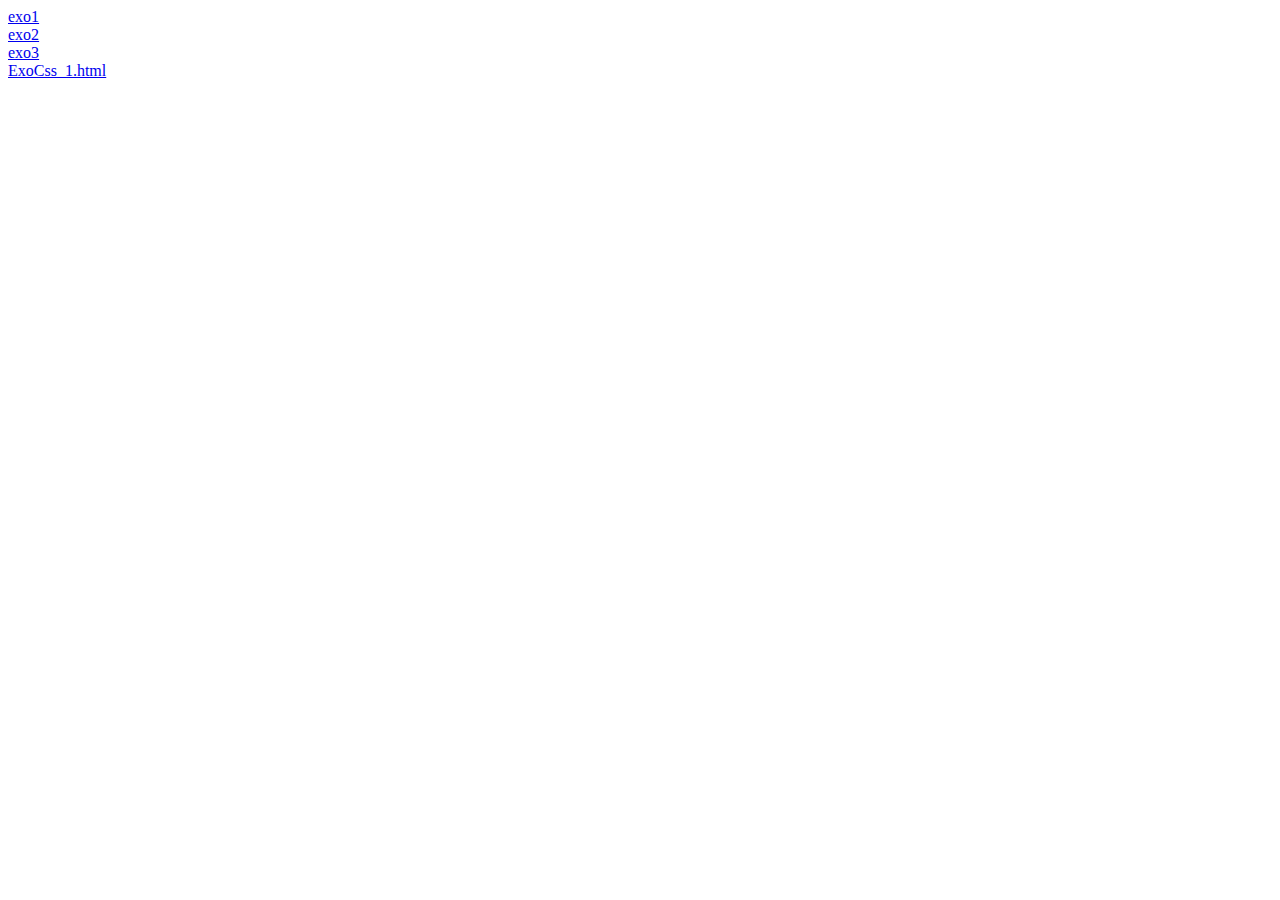
<file: exo4.html/index.html>
<!DOCTYPE html>
<html lang="en">

<head>
    <meta charset="UTF-8">
    <meta name="viewport" content="width=device-width, initial-scale=1.0">
    <meta http-equiv="X-UA-Compatible" content="ie=edge">
    <title>index.html</title>
</head>

<body>
    <a href="file:///C:/Web/exo1.html/exo1.html">exo1</a><br>
    <a href="file:///C:/Web/exo1.html/exo2.html">exo2</a><br>
    <a href="file:///C:/Web/exo3.html/exo3.html">exo3</a><br>
    <a href="file:///C:/Web/ExoCss_1.html">ExoCss_1.html</a>
</body>

</html>
</file>
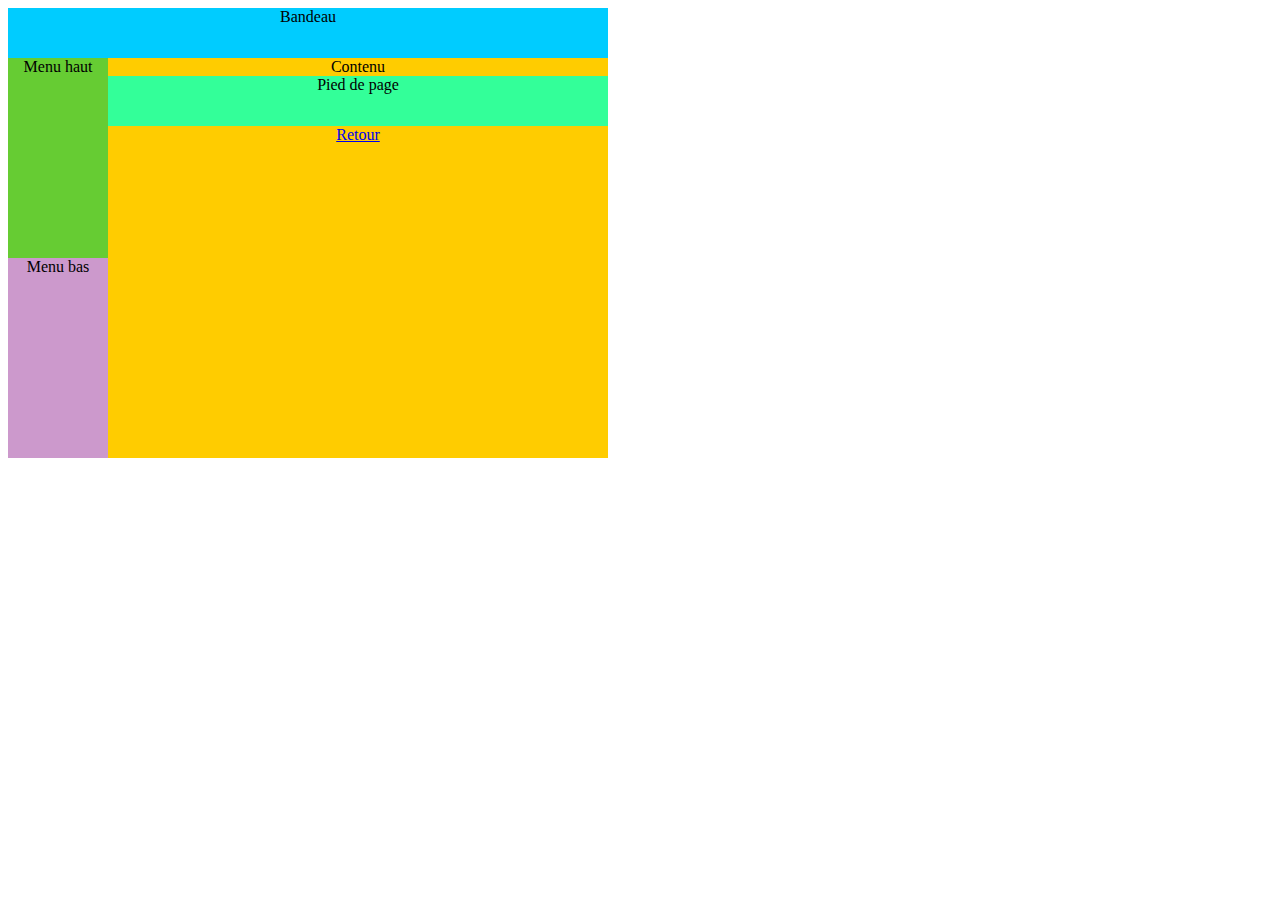
<file: ExoCss_1.html>
<!DOCTYPE html>
<html lang="en">

<head>
    <meta charset="UTF-8">
    <meta name="viewport" content="width=device-width, initial-scale=1.0">
    <meta http-equiv="X-UA-Compatible" content="ie=edge">
    <title>Exo1</title>
    <link rel="stylesheet" href="style.css">
</head>

<body>

    <div class="entete">
        Bandeau
    </div>
    <div class="corps">
        Contenu
        <div class="menu">
            <div class="menuhaut">Menu haut</div>
            <div class="menubas">Menu bas</div>

        </div>
        <div class="piedpage">
            Pied de page
        </div>

        <a href="file:///C:/Web/exo4.html/index.html">Retour</a>

</body>

</html>
</file>
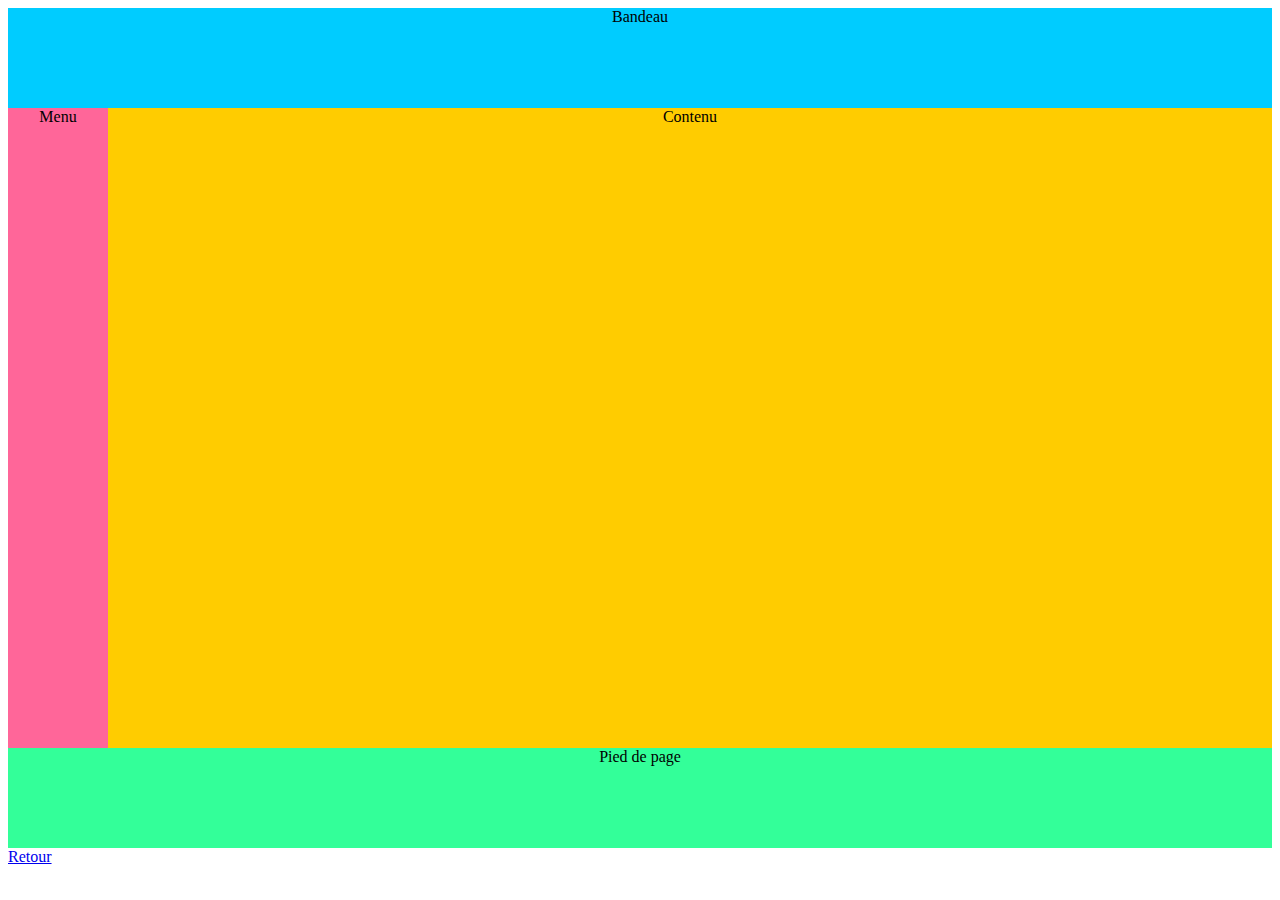
<file: ExoCss_2.html>
<!DOCTYPE html>
<html lang="en">
<head>
    <meta charset="UTF-8">
    <meta name="viewport" content="width=device-width, initial-scale=1.0">
    <meta http-equiv="X-UA-Compatible" content="ie=edge">
    <title>Exo2.css</title>
    <link rel="stylesheet" href="style2.css">
</head>
<body>
        <div class="entete">
                Bandeau
            </div>
            <div class="corps">
                    <div class="menu">Menu</div>
                Contenu
            </div>
        
                <div class="piedpage">
                    Pied de page
                </div>
        
                <a href="file:///C:/Web/exo4.html/index.html">Retour</a>
    
</body>
</html>
</file>
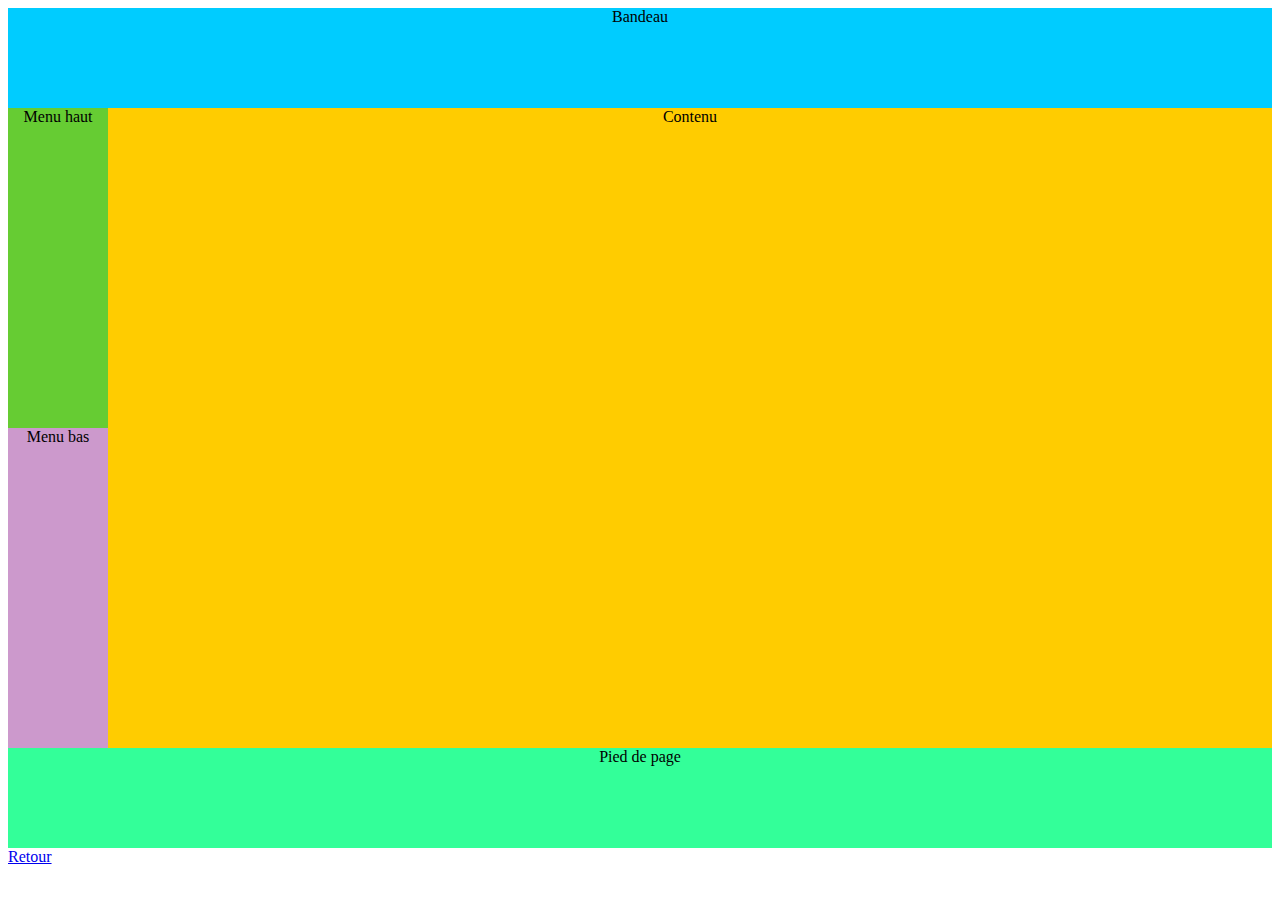
<file: ExoCss_3.html>
<!DOCTYPE html>
<html lang="en">

<head>
    <meta charset="UTF-8">
    <meta name="viewport" content="width=device-width, initial-scale=1.0">
    <meta http-equiv="X-UA-Compatible" content="ie=edge">
    <title>Exo3.css</title>
    <link rel="stylesheet" href="style3.css">
</head>

<body>
    <div class="entete">
        Bandeau
    </div>
    <div class="corps">
        Contenu
            <div class="menu">
                    <div class="menuhaut">Menu haut</div>
                    <div class="menubas">Menu bas</div>
            </div>
        
    </div>

    <div class="piedpage">
        Pied de page
    </div>

    <a href="file:///C:/Web/exo4.html/index.html">Retour</a>

</body>

</html>
</file>
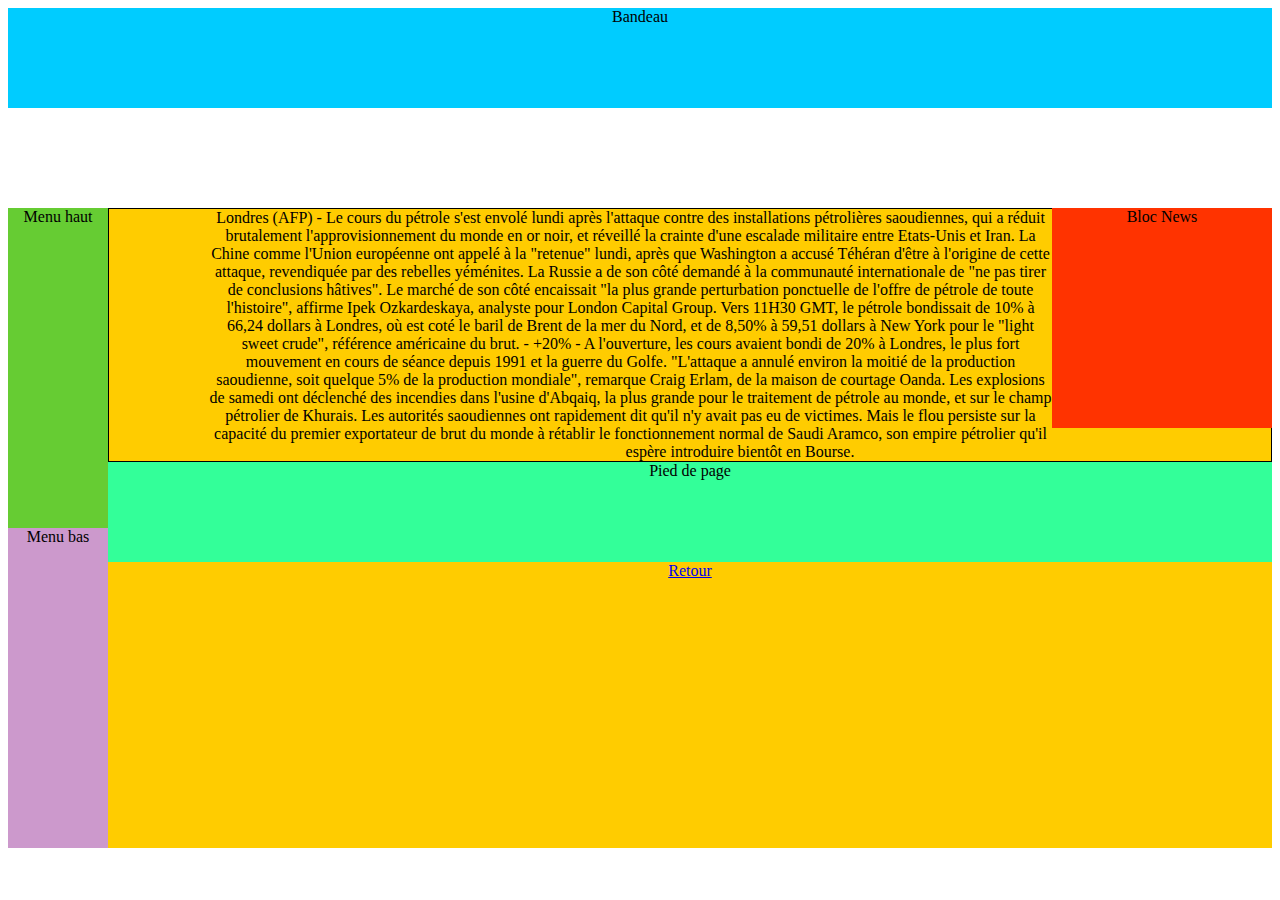
<file: ExoCss_4.html>
<!DOCTYPE html>
<html lang="en">

<head>
    <meta charset="UTF-8">
    <meta name="viewport" content="width=device-width, initial-scale=1.0">
    <meta http-equiv="X-UA-Compatible" content="ie=edge">
    <title>Exo4.css</title>
    <link rel="stylesheet" href="style4.css">
</head>

<body>
    <div class="entete">
        Bandeau
    </div>
    <div class="corps">
            <div class="menu">
                    <div class="menuhaut">Menu haut</div>
                    <div class="menubas">Menu bas</div>
           

                </div>
            <div class="blocnews">Bloc News</div>
            
        <div class="border">

        
            Londres (AFP) - Le cours du pétrole s'est envolé lundi après l'attaque contre des installations pétrolières saoudiennes, qui a réduit brutalement l'approvisionnement du monde en or noir, et réveillé la crainte d'une escalade militaire entre Etats-Unis et Iran.

            La Chine comme l'Union européenne ont appelé à la "retenue" lundi, après que Washington a accusé Téhéran d'être à l'origine de cette attaque, revendiquée par des rebelles yéménites.
            
            La Russie a de son côté demandé à la communauté internationale de "ne pas tirer de conclusions hâtives".
            
            Le marché de son côté encaissait "la plus grande perturbation ponctuelle de l'offre de pétrole de toute l'histoire", affirme Ipek Ozkardeskaya, analyste pour London Capital Group.
            
            Vers 11H30 GMT, le pétrole bondissait de 10% à 66,24 dollars à Londres, où est coté le baril de Brent de la mer du Nord, et de 8,50% à 59,51 dollars à New York pour le "light sweet crude", référence américaine du brut.
            
            - +20% -
            
            A l'ouverture, les cours avaient bondi de 20% à Londres, le plus fort mouvement en cours de séance depuis 1991 et la guerre du Golfe.
            
            "L'attaque a annulé environ la moitié de la production saoudienne, soit quelque 5% de la production mondiale", remarque Craig Erlam, de la maison de courtage Oanda.
            
            Les explosions de samedi ont déclenché des incendies dans l'usine d'Abqaiq, la plus grande pour le traitement de pétrole au monde, et sur le champ pétrolier de Khurais.
            
            Les autorités saoudiennes ont rapidement dit qu'il n'y avait pas eu de victimes. Mais le flou persiste sur la capacité du premier exportateur de brut du monde à rétablir le fonctionnement normal de Saudi Aramco, son empire pétrolier qu'il espère introduire bientôt en Bourse.
        </div>
        

    <div class="piedpage">
        Pied de page
    </div>

    <a href="file:///C:/Web/exo4.html/index.html">Retour</a>

</body>

</html>
</file>
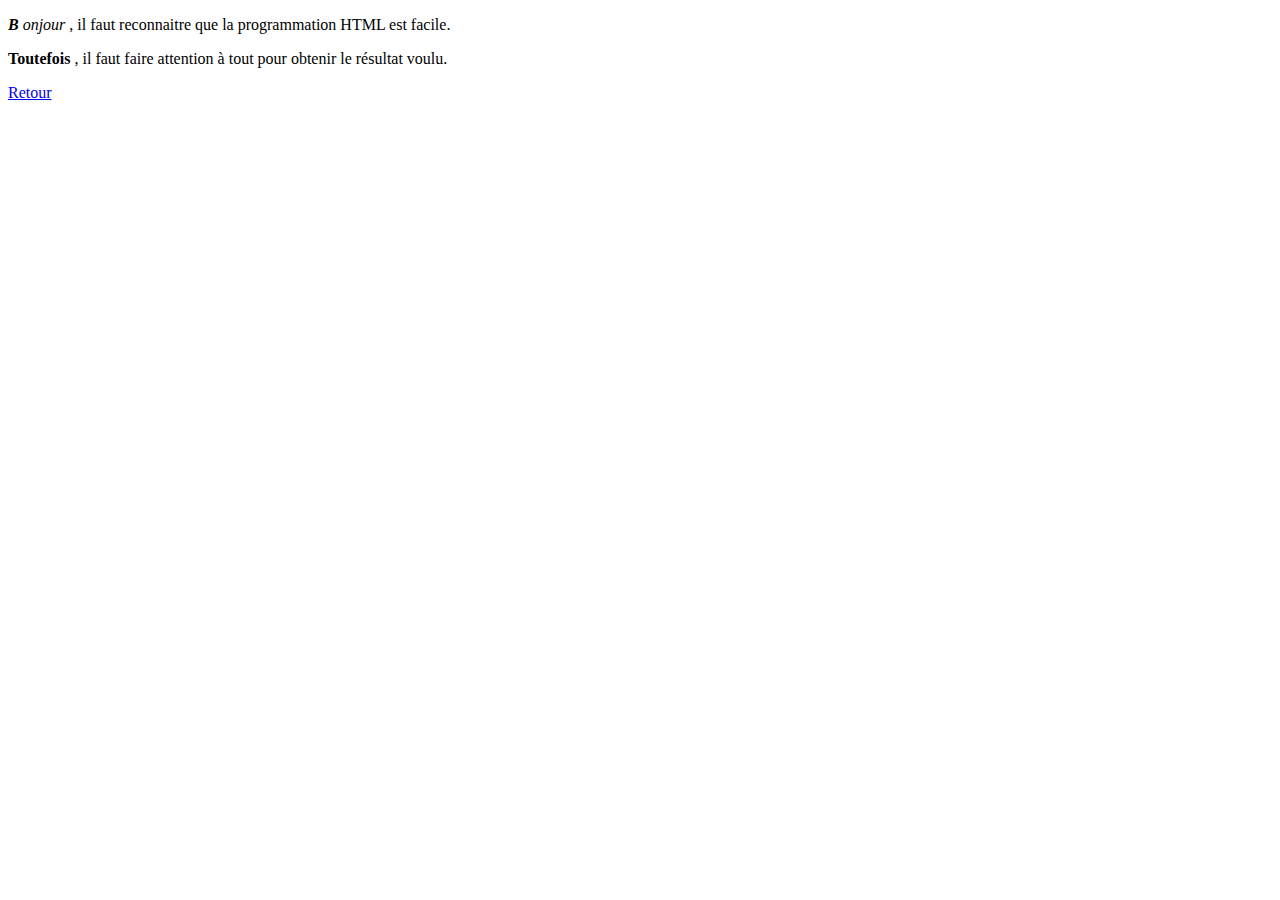
<file: exo1.html/exo1.html>
<!DOCTYPE html>
<html lang="en">

<head>
   <meta charset="UTF-8">
   <meta name="viewport" content="width=device-width, initial-scale=1.0">
   <meta http-equiv="X-UA-Compatible" content="ie=edge">
   <title>exo1</title>
</head>

<body>
   <p>
      <i>
         <b>B</b>
         onjour
      </i>
      , il faut reconnaitre que la programmation HTML est facile.
   </p>
   <p>
      <b>Toutefois</b>
      , il faut faire attention à tout pour obtenir le résultat voulu.
   </p>
   <a href="file:///C:/Web/exo4.html/index.html">Retour</a>
</body>

</html>
</file>
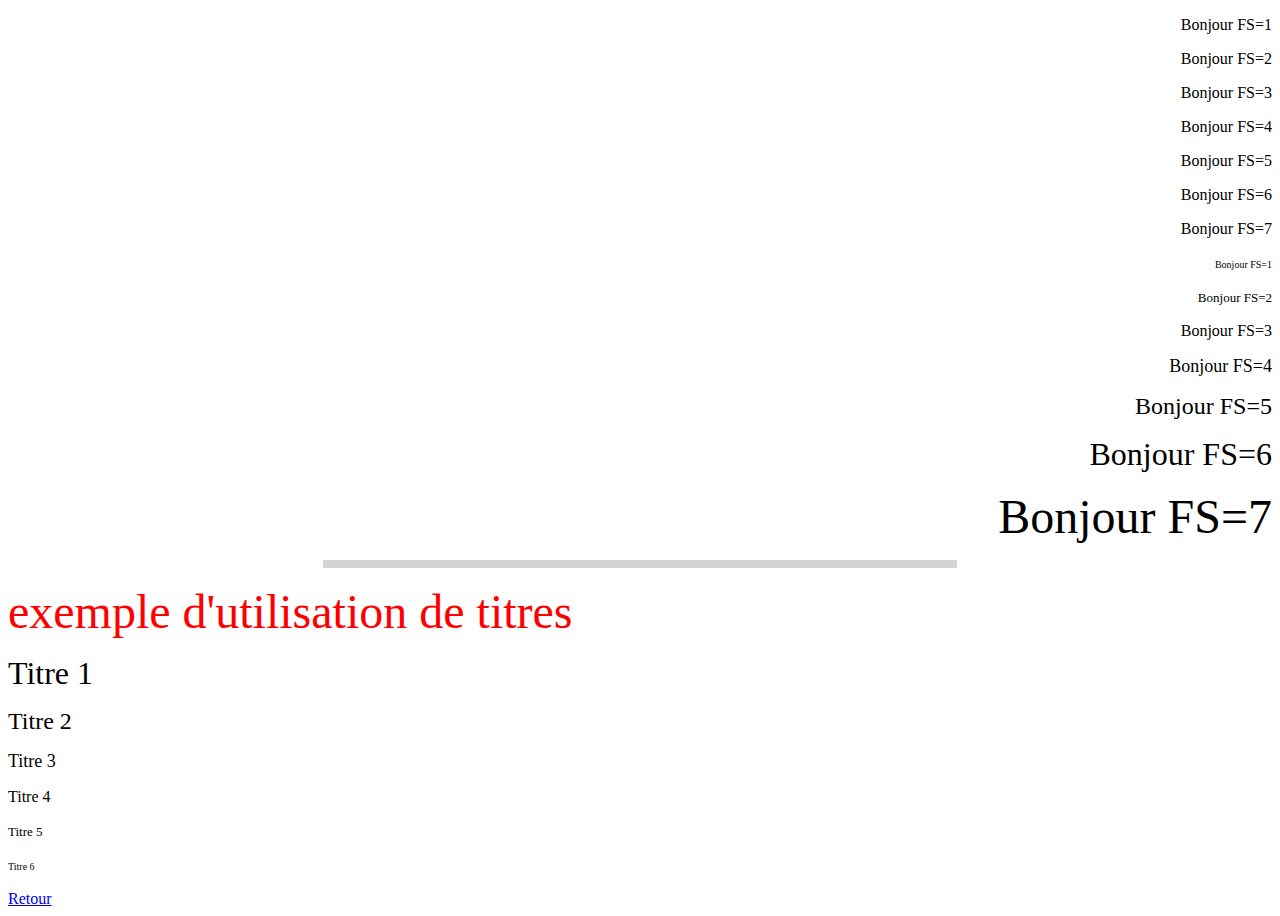
<file: exo1.html/exo2.html>
<!DOCTYPE html>
<html lang="en">

<head>
    <meta charset="UTF-8">
    <meta name="viewport" content="width=device-width, initial-scale=1.0">
    <meta http-equiv="X-UA-Compatible" content="ie=edge">
    <title>exo2</title>
</head>

<body>
    <div align="right">
        <p>Bonjour FS=1</p>
        <p>Bonjour FS=2</p>
        <p>Bonjour FS=3</p>
        <p>Bonjour FS=4</p>
        <p>Bonjour FS=5</p>
        <p>Bonjour FS=6</p>
        <p>Bonjour FS=7</p>
    </div>

    <p align="right">
        <font size="1">Bonjour FS=1</font>
    </p>
    <p align="right">
        <font size="2">Bonjour FS=2</font>
    </p>
    <p align="right">
        <font size="3">Bonjour FS=3</font>
    </p>
    <p align="right">
        <font size="4">Bonjour FS=4</font>
    </p>
    <p align="right">
        <font size="5">Bonjour FS=5</font>
    </p>
    <p align="right">
        <font size="6">Bonjour FS=6</font>
    </p>
    <p align="right">
        <font size="7">Bonjour FS=7</font>
    </p>

    <HR align"center" size=8 width="50%" color="#D3D3D3">
    <p>
        <font size="8" <font color="red">exemple d'utilisation de titres</font>
    </p>

    <p align="left">
        <font size="6">Titre 1</font>
    </p>
    <p align="left">
        <font size="5">Titre 2</font>
    </p>
    <p align="left">
        <font size="4">Titre 3</font>
    </p>
    <p align="left">
        <font size="3">Titre 4</font>
    </p>
    <p align="left">
        <font size="2">Titre 5</font>
    </p>
    <p align="left">
        <font size="1">Titre 6</font>
    </p>
    <a href="file:///C:/Web/exo4.html/index.html">Retour</a>



</body>

</html>
</file>
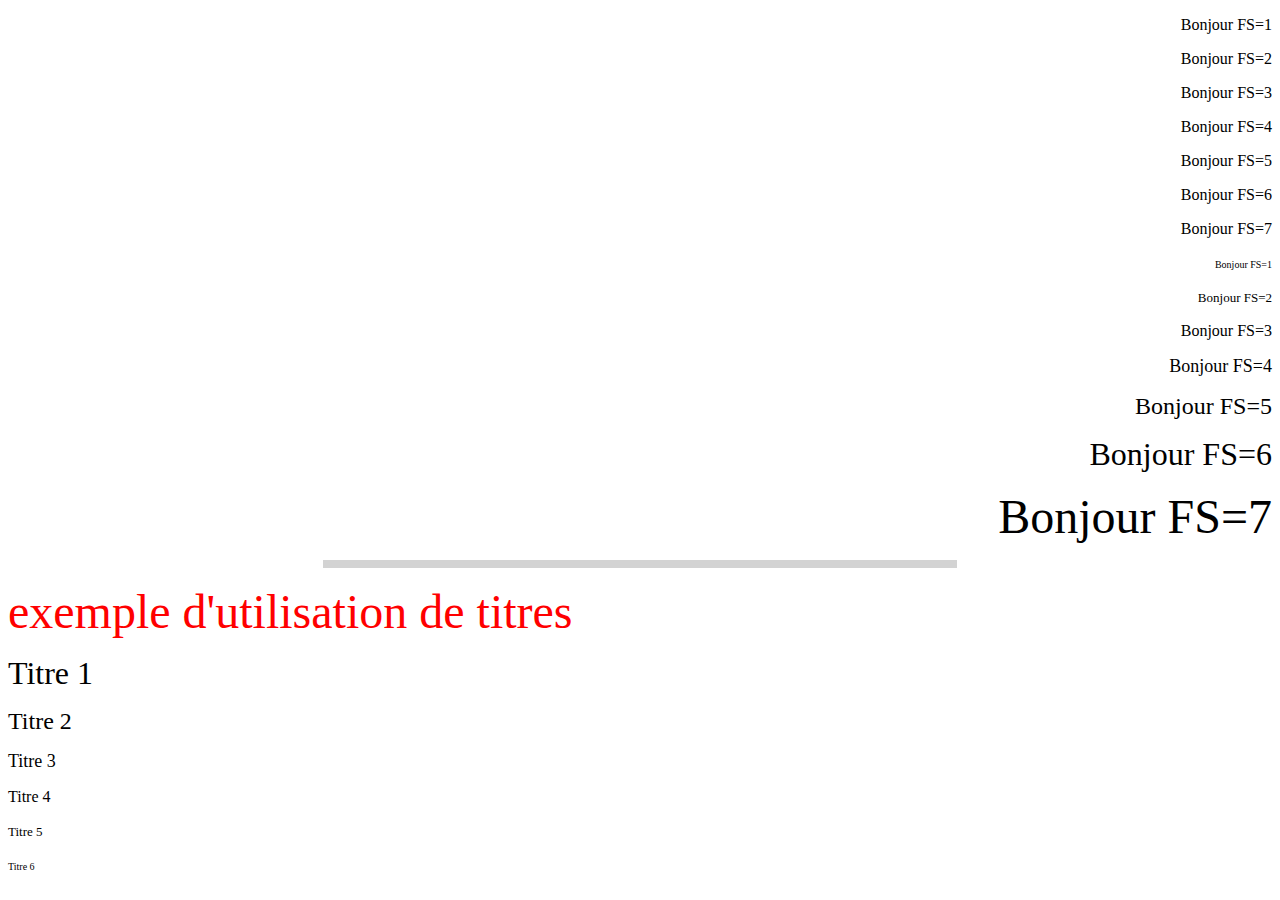
<file: exo2.html/exo2.html>
<!DOCTYPE html>
<html lang="en">
<head>
    <meta charset="UTF-8">
    <meta name="viewport" content="width=device-width, initial-scale=1.0">
    <meta http-equiv="X-UA-Compatible" content="ie=edge">
    <title>Document</title>
</head>
<body>
    <div align ="right">
        <p>Bonjour FS=1</p>
        <p>Bonjour FS=2</p>
        <p>Bonjour FS=3</p>
        <p>Bonjour FS=4</p>
        <p>Bonjour FS=5</p>
        <p>Bonjour FS=6</p>
        <p>Bonjour FS=7</p>
    </div>

    <p align="right"><font size="1">Bonjour FS=1</font></p>
    <p align="right"><font size="2">Bonjour FS=2</font></p>
    <p align="right"><font size="3">Bonjour FS=3</font></p>
    <p align="right"><font size="4">Bonjour FS=4</font></p>
    <p align="right"><font size="5">Bonjour FS=5</font></p>
    <p align="right"><font size="6">Bonjour FS=6</font></p>
    <p align="right"><font size="7">Bonjour FS=7</font></p>

    <HR align"center" size=8 width="50%" color="#D3D3D3">
    <p><font size="8"<font color="red">exemple d'utilisation de titres</font></p> 
    
    <p align="left"><font size="6">Titre 1</font></p>
    <p align="left"><font size="5">Titre 2</font></p>
    <p align="left"><font size="4">Titre 3</font></p>
    <p align="left"><font size="3">Titre 4</font></p>
    <p align="left"><font size="2">Titre 5</font></p>
    <p align="left"><font size="1">Titre 6</font></p>
    


</body>
</html>
</file>
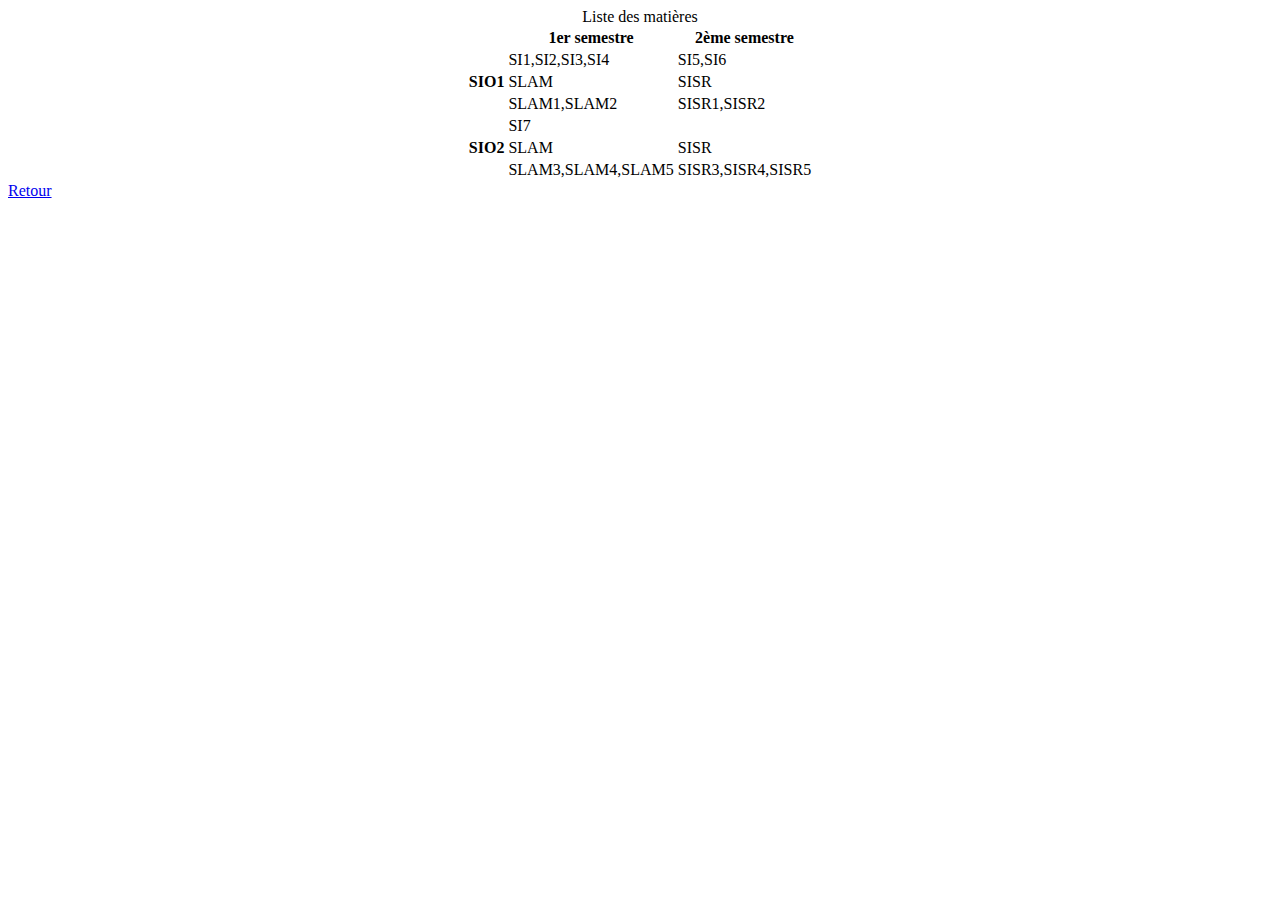
<file: exo3.html/exo3.html>
<!DOCTYPE html>
<html lang="en">

<head>
    <meta charset="UTF-8">
    <meta name="viewport" content="width=>, initial-scale=1.0">
    <meta http-equiv="X-UA-Compatible" content="ie=edge">
    <title>exo3</title>
</head>

<body>
    <center>
        <caption>
            Liste des matières
        </caption>
        <table>
            <tr>
                <th> </th>
                <th><b>1er semestre</b></th>
                <th><b>2ème semestre</b></th>
            </tr>
            <tr>
                <td rowspan="3">
                    <b>SIO1</b> </td>
                <td>SI1,SI2,SI3,SI4</td>
                <td>SI5,SI6</td>
            </tr>
            <tr>
                <td>SLAM</td>
                <td>SISR</td>
            </tr>
            <tr>
                <td>SLAM1,SLAM2</td>
                <td>SISR1,SISR2</td>

            </tr>
            <tr>
                <td rowspan="3">
                    <b>SIO2</b>
                </td>
                <td colspan="2">SI7</td>
            </tr>
            <tr>
                <td>SLAM</td>
                <td>SISR</td>
            </tr>
            <tr>
                <td>SLAM3,SLAM4,SLAM5</td>
                <td>SISR3,SISR4,SISR5</td>
            </tr>
        </table>
    </center>







    </table>
    <a href="file:///C:/Web/exo4.html/index.html">Retour</a>


</body>

</html>
</file>
<file: style.css>
div {
	text-align:center;
	}
.entete{
    background-color:#00CCFF;
    height:50px;
    width:600px;
}
.corps{
    background-color:#FFCC00;
    height:400px;
    width:600px;
}
.menu {
	float:left;
	width:100px;
	height:400px;
	background-color:#FF6699;
    }
    .menuhaut {
        width:100px;
        height:200px;
        background-color:#66CC33;
        }
    .menubas {
        width:100px;
        height:200px;
        background-color:#CC99CC;
        }
        .piedpage{
            background-color:#33FF99;
            height:50px;
            width:600px;
        }
</file>
<file: style2.css>
div {
	text-align:center;
	}
.entete{
    background-color:#00CCFF;
    height:100px;
    
}
.corps{
    background-color:#FFCC00;
    height:640px;
    
}
.piedpage{
            background-color:#33FF99;
            height:100px;
            
        }
.menu{
float:left;
width:100px;
height:640px;
background-color:#FF6699;
        }
</file>
<file: style3.css>
div {
	text-align:center;
    }
    
.entete{
    background-color:#00CCFF;
    height:100px;
    
}

.corps{
    background-color:#FFCC00;
    height:640px;
    
}

.piedpage{
            background-color:#33FF99;
            height:100px;
            
        }
        .menu{
            float:left;
            width:100px;
            height:640px;
            background-color:#FF6699;
                    }

.menuhaut {
width:100px;
height:320px;
background-color:#66CC33;
        }

.menubas {
width:100px;
 height:320px;
background-color:#CC99CC;
        }
</file>
<file: style4.css>
div {
	text-align:center;
    }
    
.entete{
    background-color:#00CCFF;
    height:100px;
    
}

.corps{
    background-color:#FFCC00;
    height:640px;
    
}

.piedpage{
            background-color:#33FF99;
            height:100px;
            
        }
        .menu{
            float:left;
            width:100px;
            height:640px;
            background-color:#FF6699;
                    }

.menuhaut {
width:100px;
height:320px;
background-color:#66CC33;
        }

.menubas {
width:100px;
 height:320px;
background-color:#CC99CC;
        }
.blocnews {
float:right;
width:220px;
height:220px;
background-color:#FF3300;
            }
.border{
    border: 1px solid #000000;
    margin-left: 100px; margin-top: 100px;
    padding-left :100px; 
}
</file>
